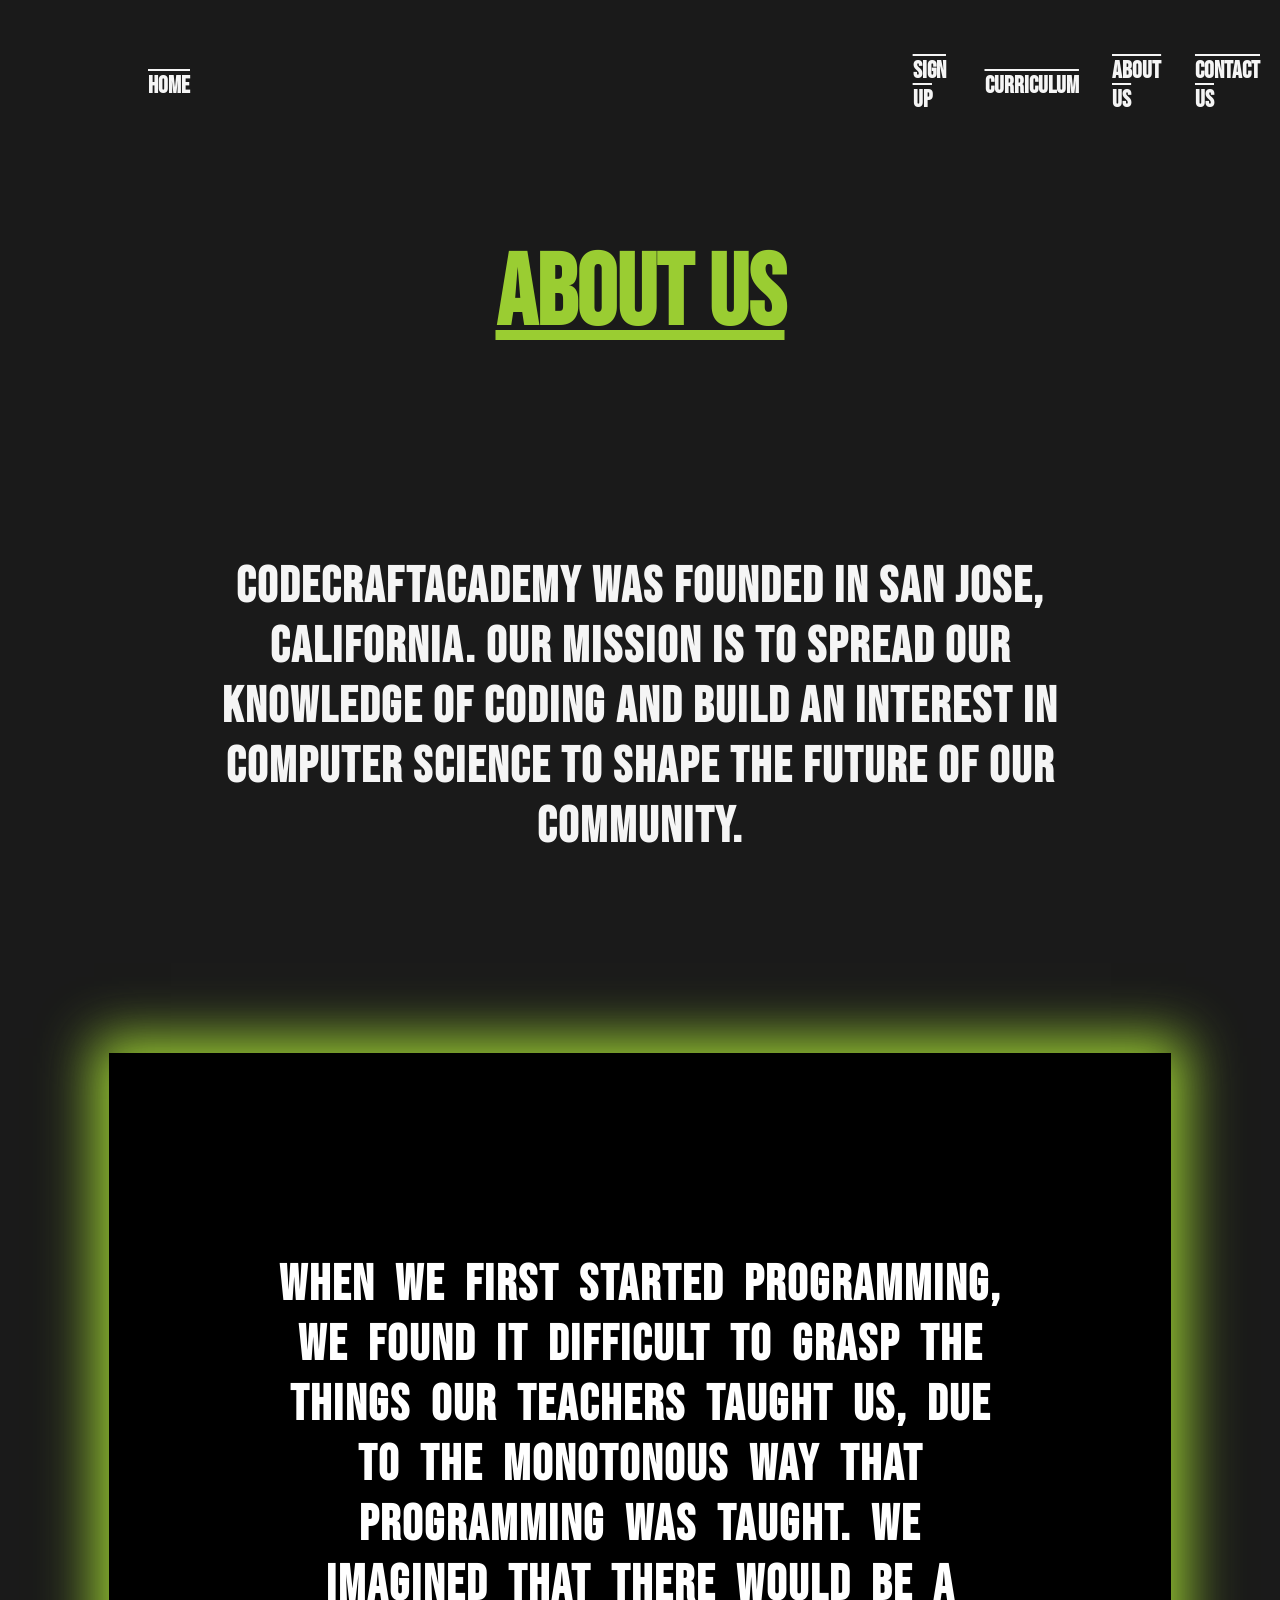
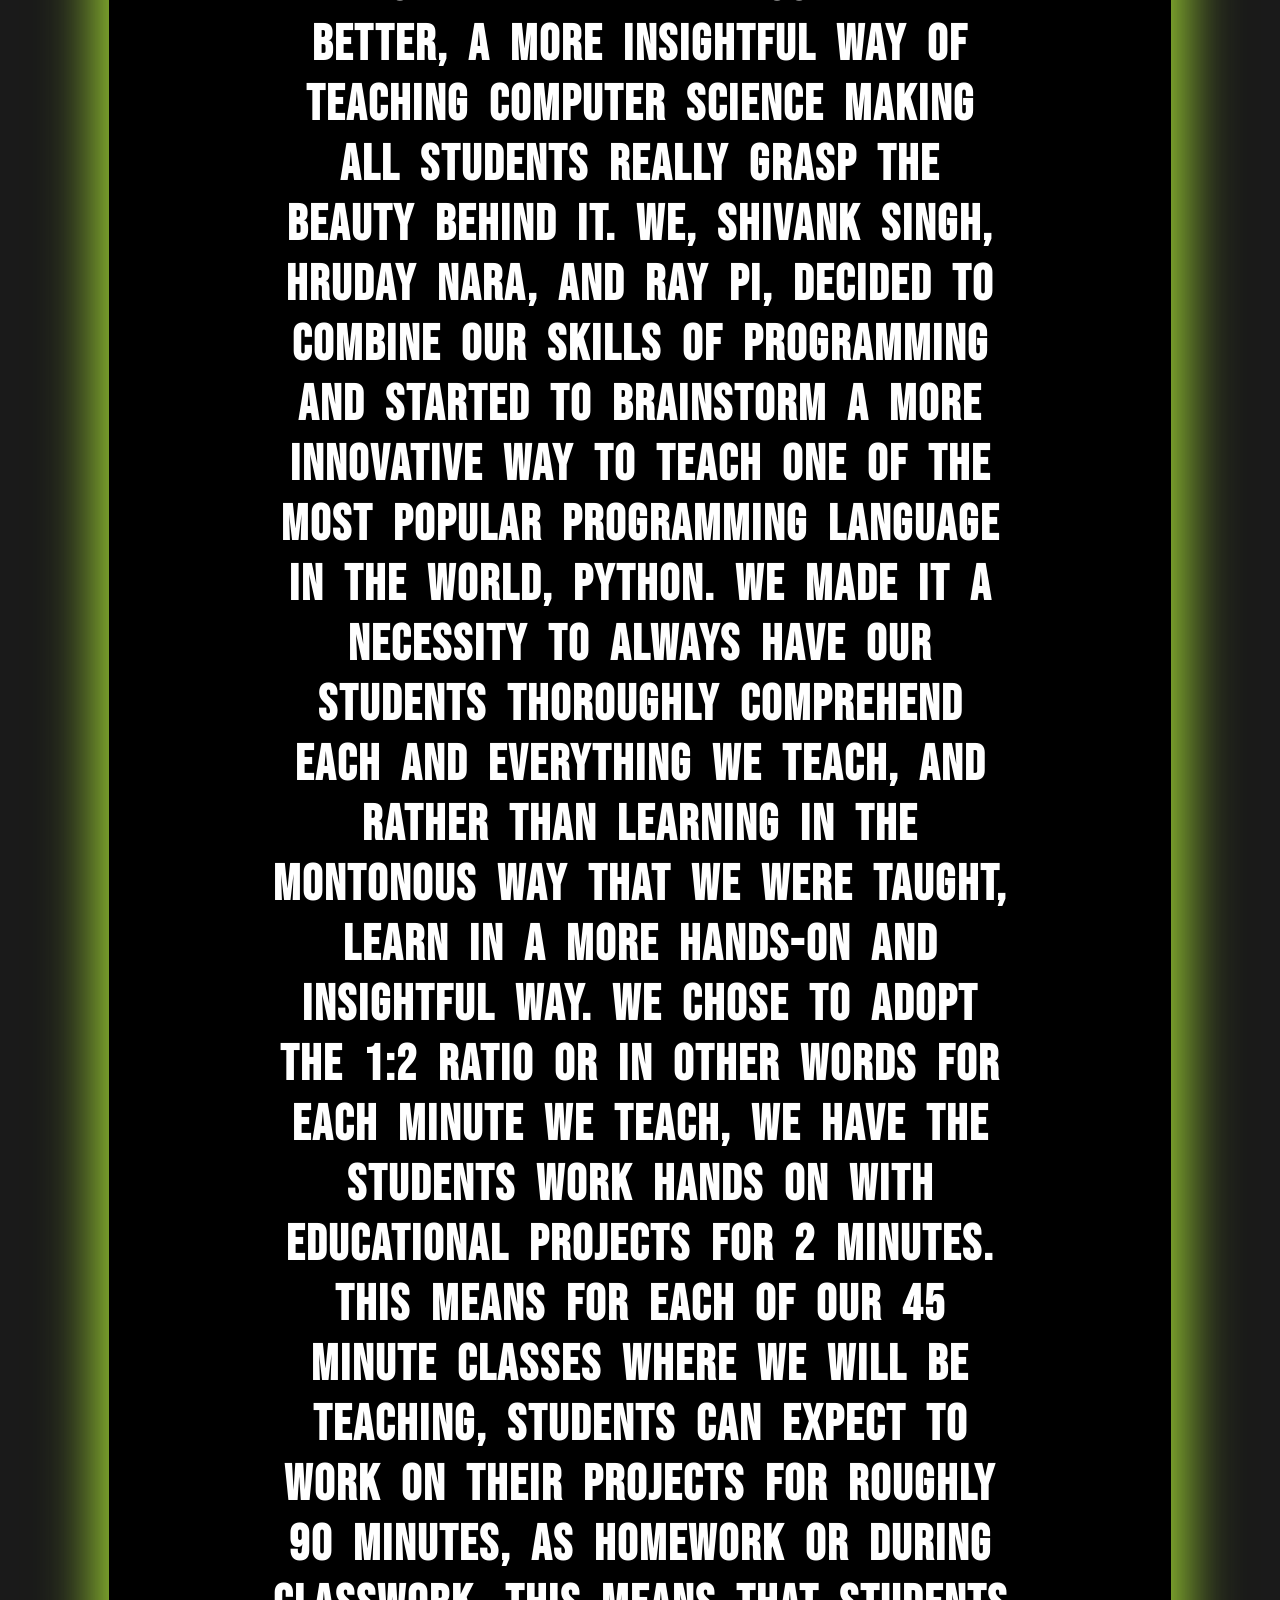
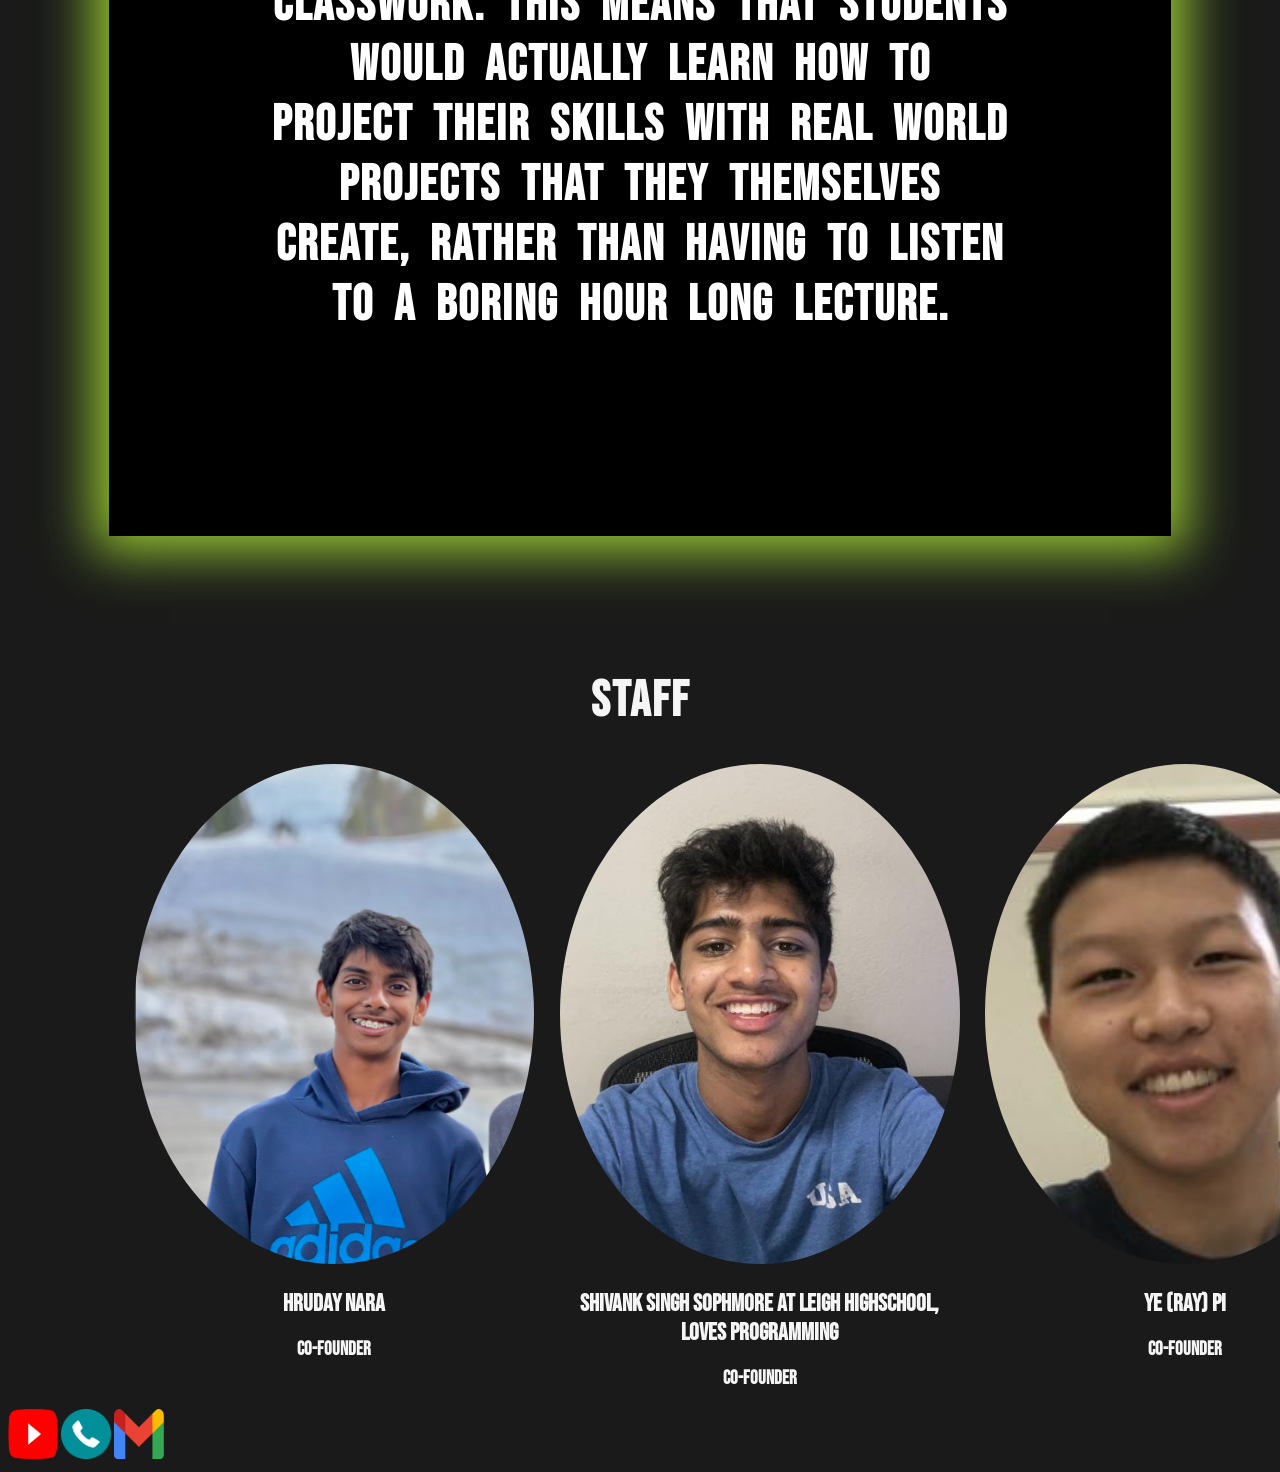
<file: aboutus.html>
<!DOCTYPE html>
<html lang="en">
<head>
    <meta charset="UTF-8">
    <meta name="viewport" content="width=device-width, initial-scale=1.0">
    <title>CodeCraft Academy</title>
    <link rel="stylesheet" href="new.css">
    <link rel="stylesheet" href="css/aboutus.css">
</head>
<body>
    <header>  <ul>
    
        <li><a class = "navigate" href = "index.html">Home</a></li>
        <li><a class = "navigate" href = "signup.html">Sign Up</a></li>
        <li><a class = "navigate" href = "learn_more.html">Curriculum</a></li>
        <li><a class = "navigate" href = "aboutus.html">About Us</a></li>
        <li><a class = "navigate" href = "contactus.html">Contact Us</a></li>
       </ul>
    </header>


    <script type = "text/javascript">
        window.addEventListener("scroll", function(){
          var header = document.querySelector("header");
          header.classList.toggle("sticky", window.scrollY>0);
        })
      </script>
    <div class="intro">
        <h1>About Us</h1>
    </div>
    


    <div class="mission">
        <h1>CodeCraftAcademy was founded in San Jose, California. Our mission is to spread our knowledge of coding and build an interest in computer science to shape the future of our community.
        </h1>
        <br>
        <br>
        <br>
        <div class="box">
        <h2>When we first started programming, we found it difficult to grasp the things our teachers taught us, due to the monotonous way that programming was taught. 
            We imagined that there would be a better, a more insightful way of teaching computer science making all students really grasp the beauty behind it. 
            We, Shivank Singh, Hruday Nara, and Ray Pi, decided to combine our skills of programming and started to brainstorm a more innovative way 
            to teach one of the most popular programming language in the world, Python. We made it a necessity to always have our students thoroughly comprehend each and everything we teach, and 
            rather than learning in the montonous way that we were taught, learn in a more hands-on and insightful way. We chose to adopt the 1:2 ratio or in other words for each minute we teach, 
            we have the students work hands on with educational projects for 2 minutes. This means for each of our 45 minute classes where we will be teaching, students can expect to work on their 
            projects for roughly 90 minutes, as homework or during classwork. This means that students would actually learn how to project their skills with real world projects that they themselves create,
        rather than having to listen to a boring hour long lecture. </h2>
        </div>
        

    </div>

    <div class="title">
        <h1>Staff</h1>
    </div>

    <div class= "people">
        <div class = "item1">
            <img src="images/image.png" alt="Avatar" width="400px" height="500px"></a>
            <h2>Hruday Nara</h2>
            <h3>Co-Founder</h3>
        </div>
        <div class = "item2">
            <img src="images/IMG_0799.jpg" alt="Avatar" width="400px" height="500px"></a>
            <h2>Shivank Singh Sophmore at Leigh Highschool, Loves programming</h2>
            <h3>Co-Founder</h3>
        </div>
        <div class = "item3">
            <img src="images/Screenshot 2023-09-11 171852.png" alt = "Avatar" width="400px" height="500px"></a>
            <h2>Ye (Ray) Pi</h2>
            <h3>Co-Founder</h3>
        </div>
    </div>
    
    <div class = "footer">
        <a href=https://www.youtube.com/><img src= "images/youtube.png" width="50px" height= "50px"></a>
        <a href=https://classroom.google.com/><img src= "images/phone.png" width="50px" height= "50px"></a>
        <a href=https://mail.google.com/><img src= "images/mail.png" width="50px" height= "50px"></a>
    </div>
</body>
</html>
</file>
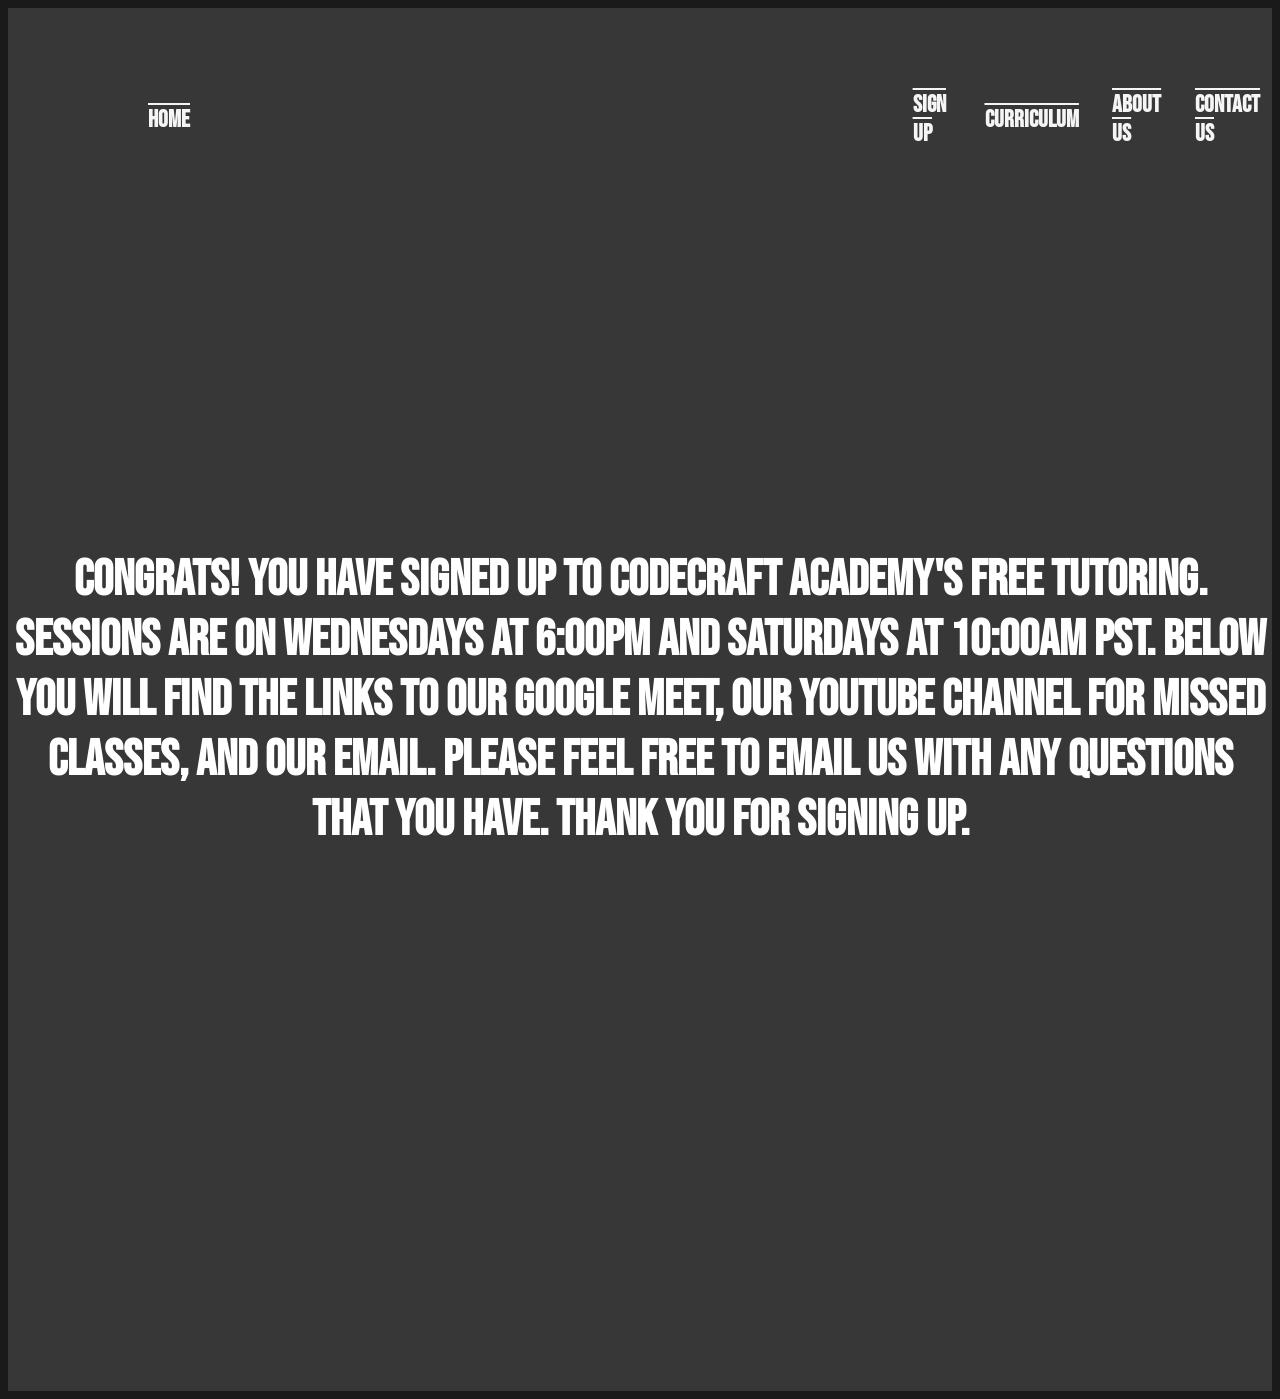
<file: confirmation.html>
<!DOCTYPE html>
<html lang="en">
<head>
    <meta charset="UTF-8">
    <meta name="viewport" content="width=device-width, initial-scale=1.0">
    <title>CodeCraft Academy</title>
    <link rel="stylesheet" href="new.css">
    <link rel="stylesheet" href="css/confirmation.css">
</head>
<body>
    <header>  <ul>
    
        <li><a class = "navigate" href = "index.html">Home</a></li>
        <li><a class = "navigate" href = "signup.html">Sign Up</a></li>
        <li><a class = "navigate" href = "learn_more.html">Curriculum</a></li>
        <li><a class = "navigate" href = "aboutus.html">About Us</a></li>
        <li><a class = "navigate" href = "contactus.html">Contact Us</a></li>
       </ul>
    </header>
 
   <div class="confirm">
    <h2>Congrats! You have signed up to CodeCraft Academy's free tutoring. Sessions are on Wednesdays at 6:00pm and Saturdays at 10:00am PST. Below you will find the links to our google meet, our youtube channel for missed classes, and our email. Please feel free to email us with any questions that you have. Thank you for signing up.</h2>
   </div>
  
</body>
</html>
</file>
<file: new.css>
@import url('https://fonts.googleapis.com/css2?family=Bebas+Neue&family=Roboto&display=swap');
html {
    scroll-behavior: smooth;
}

::-webkit-scrollbar {
    width: 15px;
}
  
  /* Track */
::-webkit-scrollbar-track {
    background: black;
}
  
  /* Handle */
::-webkit-scrollbar-thumb {
    background: yellowgreen;
}
  
  /* Handle on hover */
::-webkit-scrollbar-thumb:hover {
    background: #555;
}
.AREA-with-backimage{
    background-image:url(images/back-3.jpg);
    background-size: cover;
    image-rendering: crisp-edges;
    background-position: 50% 50%;
    height: 100%;
    image-rendering: -moz-crisp-edges;          /* Firefox */
    image-rendering: -o-crisp-edges;            /* Opera */
    image-rendering: -webkit-optimize-contrast; /* Webkit (non-standard naming)*/
    -ms-interpolation-mode: nearest-neighbor;   /* IE (non-standard property) */
    image-rendering: pixelated;
  -ms-interpolation-mode: nearest-neighbor;

}
header{
    position:fixed;
    top:0;
    width:100%;
    padding: 40px 100px;
    transition: 2s;
    z-index: 10000000;
    
}

header.sticky{
    padding:5px 100px;
    background-color: black;
    
}
header ul{
    position: relative;
    display:flex;
    justify-content: center;
    align-items: center;
    
}
ul li{
    
    display: flex;

    position: relative;
    justify-content: center;
    align-items: center;
    text-decoration: overline;
    color: rgb(255, 255, 255);
    font-size:x-large;
    animation-name: grow;
    animation-duration: 0.1s;
    transition: all 1s;
    padding-left: 3%;
}

.navigate{
    
    color: rgb(245, 245, 245);
    text-decoration: overline;
    font-size:x-large;

    font-family: 'Bebas Neue', sans-serif;
    font-weight: bolder;
 
}
.bobs{
    color:blue;
    font-size: x-large;
    animation-name: grow;
    animation-duration: 0.1s;
    transition: all 1s;
    background-color: blue;
}
@keyframes grow{
    from{width: 50px; height:50px;bottom:0;}
    to{width: 200px; height:200px;bottom:50%;}
}
ul li:hover{
    font-size: xx-large;
    color: rgba(255, 0, 0, 0.589);
}
body{
    background-color: rgba(0, 0, 0, 0.897);
 
}
ul li:first-child{
    padding-left: 0%;
}
ul li:nth-child(2){
    padding-left:65%;
}


.title-of-page{
    color:white;
    padding-top:10rem;
    display: grid;
    place-items: center;
    align-content: center;


    text-decoration: overline;
    font-size: 80px;
    font-family: 'Bebas Neue', sans-serif;
    animation-name: fade-in;
    animation-duration: 1.5s;
    transition: all 1s;
    
}

.desc-under-title{
    color:white;
    padding-top:3rem;
    
    display: grid;
    place-items: center;
    align-content: center;
    font-size: 20px;

    padding-bottom: 20%;
    font-family: 'Bebas Neue', sans-serif;
    animation-name: fade-in;
    animation-duration: 1.5s;
    transition: all 1s;
}

.desc-under-title h1{
    padding-bottom:4rem;
}

@keyframes fade-in{
    from{
        opacity: 0;
    }
    to{
        opacity: 1;
    }
}
.contact-button{
    
    background-color: yellowgreen;
    display: grid;
    place-items: center;
    align-content: center;
    text-align: center;
    padding-left:2rem;
    padding-right: 2rem;
    padding-top: 1rem;
    padding-bottom: 1rem;
    box-shadow: 0 0 5px 5px black ;
}
.link-contact{
    
    color:white;
    text-decoration: none;
    font-size: 50px;
    text-align: center;
    font-family: 'Bebas Neue', sans-serif;
    
}

.link-contact:hover{
    font-size: 60px;
    animation:increase-size 1s;
    text-align: center;
}

.link-contact:visited{
    text-decoration: none;
    font-size: 50px;
    animation:increase-size 1s;
    text-align: center;
}

.link-contact:visited:hover{
    text-decoration: none;
    font-size: 50px;
    animation:increase-size 1s;
    text-align: center;
}


@keyframes increase-size{
    from{
        font-size: 50px;
    }
    to{
        font-size:60px;
    }
}


.text-box2{
   
    color:white;
    min-height: 50vh;
    display: grid;
    place-items: center;
    align-content: center;


}

.text-box2{
    align-content:center;
  

}


.text-box2 h1{
    font-size: 100px;
    font-family: 'Bebas Neue', sans-serif;
}
.signupwords{
    color:white;
    padding-top:10rem;
    display: grid;
    place-items: center;
    align-content: center;
    
    
}
.signupwords-writing{
    font-size: 40px;
    width: 100ch;
    font-family: 'Bebas Neue', sans-serif;
    padding-bottom: 30rem;
    opacity:0;
    filter: blur(5px);
    transform: translateX(-100%);
    transition:all 1s;
}


.background-3{
    padding:10rem;
    background-color: rgba(128, 128, 128, 0.281);
    display: grid;
    place-items: center;
    align-content: center;
    
}

.box{
    padding: 10rem;
    box-shadow: 0 0 50px 15px yellowgreen;
    background-color: rgba(0, 0, 0, 0.897);
}
.box .why-us{
    display: grid;
    place-items: center;
    align-content: center;
    color:yellowgreen;
    text-decoration: overline;

}

.box .why-us h2{
    font-size:100px;
    font-family: 'Bebas Neue', sans-serif;
    text-align: left;
}

.box .why-us-desc{

    padding-top: 5rem;

    
}

.writing1{
    color:yellowgreen;
    font-size: 50px;
    font-family: 'Bebas Neue', sans-serif;
    display: grid;
    place-items: center;
    align-content: center;
    text-align: left;
    opacity:0;
    filter: blur(5px);

    transition:all 2s;
}

.writing2{
    
    color:white;

    font-size:30px;
    width:50ch;
    font-family: 'Bebas Neue', sans-serif;
    display: grid;
    place-items: center;
    align-content: center;
    opacity:0;
    filter: blur(5px);

    transition:all 2s;
}

.box .our-experience{
    padding-top: 10rem;
    
    
}


.box .our-experience h1{
    color:yellowgreen;
    font-size: 50px;
    font-family: 'Bebas Neue', sans-serif;
    width:50ch;
    display: grid;
    place-items: end;
    text-align: right;
    display: grid;
    place-items: center;
    align-content: center;
    
}

.box .our-experience h2{
    color:white;

    font-size:30px;
    padding-left: 40%;
    width:50ch;
    font-family: 'Bebas Neue', sans-serif;
    text-align: right;
    display: grid;
    place-items: center;
    align-content: center;
}



.description{
    color:white;
    padding-top:10rem;
    padding-bottom: 70rem;
    padding-left:4rem;
    display: grid;
    place-items: center;
    align-content: center;
    opacity:1;

}
.description .intro{
    text-decoration: none;
    text-align: center;
    font-size: 80px;
    font-family: 'Bebas Neue', sans-serif;
    padding:10rem;
}
.description .disc{
    padding-top: 10rem;
    text-decoration:none;
    text-align: center;
    font-size: 40px;
    font-family: 'Times New Roman', sans-serif
}
.description .contacts{
    padding-left: 6rem;
    display: flex;
    justify-content: space-around;
    flex-wrap: wrap;
}
.description .contacts img{
    padding-left:10rem;
}


.description .contacts .item1 img{
    padding-left: 5rem;
}
.description .contacts .item2 img{
    padding-left: 6rem;
}
.description .contacts .item{
    padding-right:15rem;
}
.description .contacts .item1{
    padding-right:15rem;
}
.description .contacts .item2{
    padding-right:15rem;
}

.description h3{
    padding-right:3rem;
}

@keyframes slide-up{
    from{
        opacity: 0.2;
        line-height:200px;
    }
    to{
        opacity: 1;
        line-height: 20px;
    }
}
.Learns{
    color:yellowgreen;
    display: inline-block;
}

.show{
    opacity: 1;
    filter:blur(0);
    transform: translateX(0);
}
header{
    position:fixed;
    top:0;
    width:90%;
    padding: 40px 100px;
    transition: 2s;

  
}

header.sticky{
    padding:5px 100px;
    background-color: yellowgreen;
}
header ul{
    position: relative;
    display:flex;
    justify-content: center;
    align-items: center;
}
ul li{
    
    display: flex;

    position: relative;
    justify-content: center;
    align-items: center;
    text-decoration: overline;
    color: rgb(255, 255, 255);
    font-size:x-large;
    animation-name: grow;
    animation-duration: 0.1s;
    transition: all 1s;
    padding-left: 3%;
}
</file>
<file: css/aboutus.css>
.intro h1{
    align-content:center;
    text-align:center;
    font-size:100px;
    text-decoration: underline;
    color:yellowgreen;
}



body{
    font-family: 'Bebas Neue', sans-serif;
    color:whitesmoke;
    padding-top:10rem;
}


.mission h1{
    align-content:center;
    text-align:center;
    padding-left:10%;
    padding-right:10%;
    padding-bottom:10%;
    font-size: 50px;
    letter-spacing: 2px;
}
.mission .box h2{
    align-content:center;
    text-align:center;
    font-size:50px;
    color:white;
    letter-spacing: 2px;
    word-spacing: 10px;;
}

.mission{
    padding:8%;
}

.box{
     background:black;
}

.title h1{
    align-content:center;
    text-align:center;
    padding-left:10%;
    padding-right:10%;

    font-size: 50px;
    letter-spacing: 2px;
}

.people{
    display:flex;
    text-align:center;
    align-content:center;
    
}
.people .item1{
    padding-left:10%;
    padding-right:2%;
}
.people .item2{
    padding-right:2%;
}

.people .item3{
    padding-right:2%;
}

.people .item1 img{
    border-radius:50%;
}
.people .item2 img{
    border-radius:50%;
}

.people .item3 img{
    border-radius:50%;
}
</file>
<file: css/confirmation.css>
*{
    font-family: 'Bebas Neue', sans-serif;
    font-size: 50px;
}
header{
    position:fixed;
    top:0;
    width:90%;
    padding: 40px 100px;
    transition: 2s;
    z-index: 10000000;
  
}

header.sticky{
    padding:5px 100px;
    background-color: yellowgreen;
}
header ul{
    position: relative;
    display:flex;
    justify-content: center;
    align-items: center;
}
ul li{
    
    display: flex;

    position: relative;
    justify-content: center;
    align-items: center;
    text-decoration: overline;
    color: rgb(255, 255, 255);
    font-size:x-large;
    animation-name: grow;
    animation-duration: 0.1s;
    transition: all 1s;
    padding-left: 3%;
}


.confirm{
    color:white;
    padding-top:10rem;
    padding-bottom:10rem;
    display: grid;
    place-items: center;
    align-content: center;
    background-color: rgba(128, 128, 128, 0.281);

    text-align: center;

}
</file>
